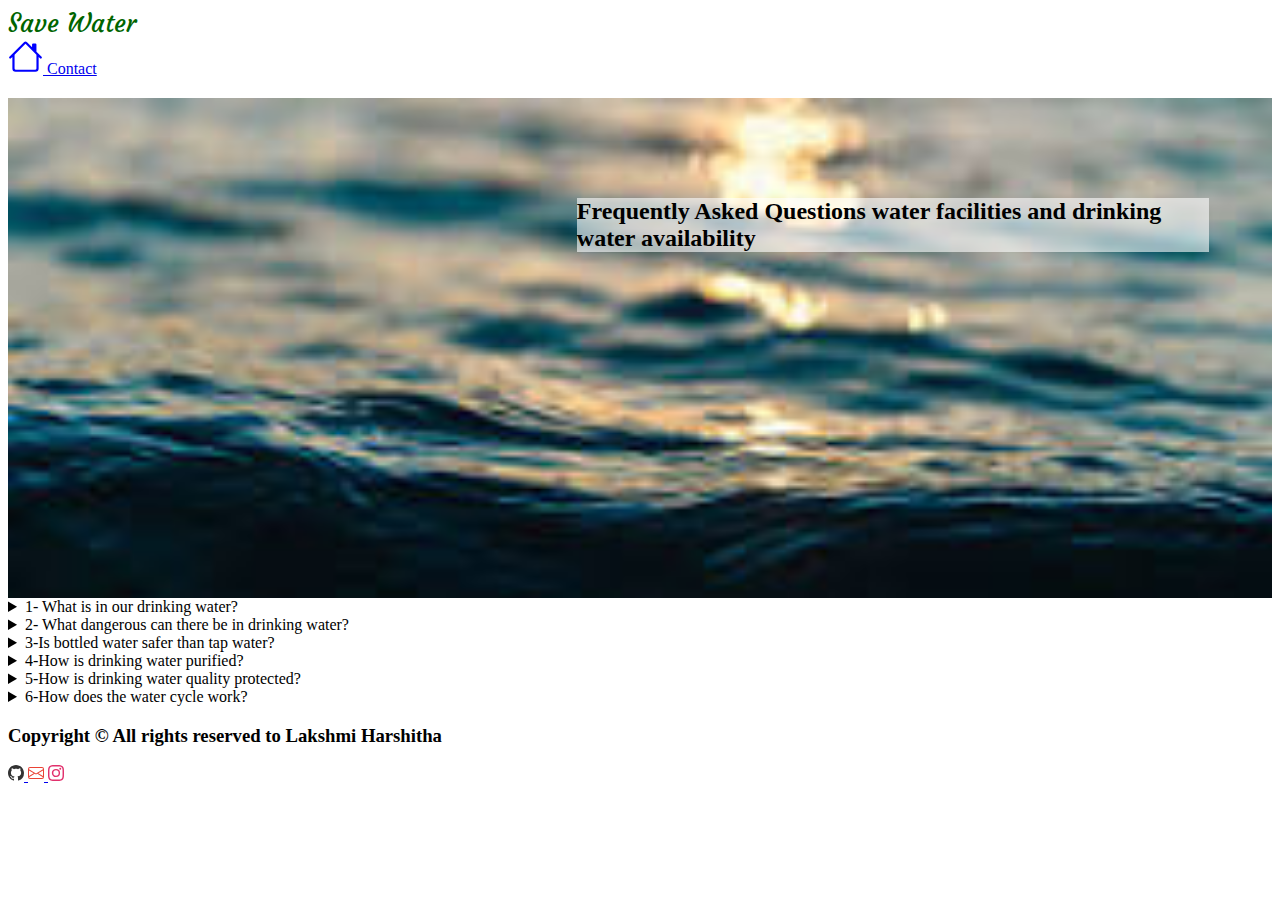
<file: FAQ'S.html>
<!DOCTYPE html>
<html lang="en">
  <head>
    <meta charset="UTF-8" />
    <meta name="viewport" content="width=device-width, initial-scale=1.0" />
    <title>FAQ's</title>
    <link rel="preconnect" href="https://fonts.googleapis.com" />
    <link rel="preconnect" href="https://fonts.gstatic.com" crossorigin />
    <link
      href="https://fonts.googleapis.com/css2?family=Courgette&family=Kaushan+Script&display=swap"
      rel="stylesheet"
    />
    <link rel="preconnect" href="https://fonts.googleapis.com" />
    <link rel="preconnect" href="https://fonts.gstatic.com" crossorigin />
    <link
      href="https://fonts.googleapis.com/css2?family=Courgette&display=swap"
      rel="stylesheet"
    />
    <link
      href="https://cdn.jsdelivr.net/npm/bootstrap@5.3.0/dist/css/bootstrap.min.css"
      rel="stylesheet"
      integrity="sha384-9ndCyUaIbzAi2FUVXJi0CjmCapSmO7SnpJef0486qhLnuZ2cdeRhO02iuK6FUUVM"
      crossorigin="anonymous"
    />
    <link rel="stylesheet" href="./FAQ'S.css" />
  </head>
  <body>
    <!-- navigation bar  -->
    <nav class="navigation d-flex justify-content-between m-3">
      <div class="brand">
        <a class="fw-bold fs-1 text-primary" href="./index.html">Save Water</a>
      </div>
      <div>
        <div class="pt-2">
          <a href="./index.html">
            <svg
              xmlns="http://www.w3.org/2000/svg"
              width="35"
              height="35"
              fill="blue"
              class="bi bi-house mx-3"
              viewBox="0 0 16 16"
            >
              <path
                d="M8.707 1.5a1 1 0 0 0-1.414 0L.646 8.146a.5.5 0 0 0 .708.708L2 8.207V13.5A1.5 1.5 0 0 0 3.5 15h9a1.5 1.5 0 0 0 1.5-1.5V8.207l.646.647a.5.5 0 0 0 .708-.708L13 5.793V2.5a.5.5 0 0 0-.5-.5h-1a.5.5 0 0 0-.5.5v1.293L8.707 1.5ZM13 7.207V13.5a.5.5 0 0 1-.5.5h-9a.5.5 0 0 1-.5-.5V7.207l5-5 5 5Z"
              />
            </svg>
          </a>
          <a href="./contact.html" class="btn btn-primary mx-3">Contact</a>
        </div>
      </div>
    </nav>

    <div class="faq-bg">
      <!-- <img src="./images/faq's.jpg" class="img-fluid" alt="wheatimg" /> -->
      <div class="text">
        <h2 class="bg-text fs-1 p-4">
          Frequently Asked Questions water facilities and drinking water
          availability
        </h2>
      </div>
    </div>
    <!-- FAQ'S AND ANSWERS -->
    <div class="container-fluid my-4">
      <details class="FAQs p-3 mb-3 border border-primary rounded">
        <summary class="fs-5">1- What is in our drinking water?</summary>
        <div class="pt-3">
          <p class="fs-6">
            Naturally occurring chemicals and minerals (e.g., arsenic, radon,
            uranium) Local land use practices (e.g., fertilizers, pesticides,
            livestock, concentrated animal feeding operations)
          </p>
        </div>
      </details>

      <details class="FAQs p-3 mb-3 border border-primary rounded">
        <summary class="fs-5">
          2- What dangerous can there be in drinking water?
        </summary>
        <div class="pt-3">
          <p>
            Contaminated water and poor sanitation are linked to transmission of
            diseases such as cholera, diarrhoea, dysentery, hepatitis A, typhoid
            and polio. Absent, inadequate, or inappropriately managed water and
            sanitation services expose individuals to preventable health risks.
          </p>
        </div>
      </details>

      <details class="FAQs p-3 mb-3 border border-primary rounded">
        <summary class="fs-5">3-Is bottled water safer than tap water?</summary>
        <div class="pt-3">
          <p>
            bottled water had less bacteria in it than tap water in three out of
            four samples. But it's worth pointing out that both tap and bottled
            water have to adhere to strict safety standards so both are safe to
            drink.
          </p>
        </div>
      </details>

      <details class="FAQs p-3 mb-3 border border-primary rounded">
        <summary class="fs-5">4-How is drinking water purified?</summary>
        <div class="pt-3">
          <p>
            During filtration, the clear water passes through filters that have
            different pore sizes and are made of different materials (such as
            sand, gravel, and charcoal). These filters remove dissolved
            particles and germs, such as dust, chemicals, parasites, bacteria,
            and viruses.
          </p>
        </div>
      </details>

      <details class="FAQs p-3 mb-3 border border-primary rounded">
        <summary class="fs-5">
          5-How is drinking water quality protected?
        </summary>
        <div class="pt-3">
          <p>
            Assessing the potential sources of contamination in the protection
            area; Prioritizing efforts to reduce potential of impacts; and.
            Implementing management measures.
          </p>
        </div>
      </details>

      <details class="FAQs p-3 mb-3 border border-primary rounded">
        <summary class="fs-5">6-How does the water cycle work?</summary>
        <div class="pt-3">
          <p>
            It is a complex system that includes many different processes.
            Liquid water evaporates into water vapor, condenses to form clouds,
            and precipitates back to earth in the form of rain and snow. Water
            in different phases moves through the atmosphere (transportation).
          </p>
        </div>
      </details>
    </div>
     <div class="row p-3">
                  <h3 class=" col-lg-6 col-sm-12 fs-6"> Copyright &copy; All rights reserved to Lakshmi Harshitha</h3>
                  <div class="col-lg-6 col-sm-12 d-flex justify-content-end gap-4">
                    </a>
                    <a href="https://github.com/TLakshmiHarshitha"><svg xmlns="http://www.w3.org/2000/svg" width="16" height="16" fill="currentColor" class="bi bi-github" viewBox="0 0 16 16">
                      <path fill="#333" d="M8 0C3.58 0 0 3.58 0 8c0 3.54 2.29 6.53 5.47 7.59.4.07.55-.17.55-.38 0-.19-.01-.82-.01-1.49-2.01.37-2.53-.49-2.69-.94-.09-.23-.48-.94-.82-1.13-.28-.15-.68-.52-.01-.53.63-.01 1.08.58 1.23.82.72 1.21 1.87.87 2.33.66.07-.52.28-.87.51-1.07-1.78-.2-3.64-.89-3.64-3.95 0-.87.31-1.59.82-2.15-.08-.2-.36-1.02.08-2.12 0 0 .67-.21 2.2.82.64-.18 1.32-.27 2-.27.68 0 1.36.09 2 .27 1.53-1.04 2.2-.82 2.2-.82.44 1.1.16 1.92.08 2.12.51.56.82 1.27.82 2.15 0 3.07-1.87 3.75-3.65 3.95.29.25.54.73.54 1.48 0 1.07-.01 1.93-.01 2.2 0 .21.15.46.55.38A8.012 8.012 0 0 0 16 8c0-4.42-3.58-8-8-8z"/>
                      </svg>
                    </a>
                    <a href="mailto:harshithatalluru@gmail.com"><svg xmlns="http://www.w3.org/2000/svg" width="16" height="16" fill="currentColor" class="bi bi-envelope" viewBox="0 0 16 16">
                      <path fill="#EA4335" d="M0 4a2 2 0 0 1 2-2h12a2 2 0 0 1 2 2v8a2 2 0 0 1-2 2H2a2 2 0 0 1-2-2V4Zm2-1a1 1 0 0 0-1 1v.217l7 4.2 7-4.2V4a1 1 0 0 0-1-1H2Zm13 2.383-4.708 2.825L15 11.105V5.383Zm-.034 6.876-5.64-3.471L8 9.583l-1.326-.795-5.64 3.47A1 1 0 0 0 2 13h12a1 1 0 0 0 .966-.741ZM1 11.105l4.708-2.897L1 5.383v5.722Z"/>
                      </svg>
                    </a>
                    <a href="https://www.instagram.com/harshitha_4910/"><svg xmlns="http://www.w3.org/2000/svg" width="16" height="16" fill="currentColor" class="bi bi-instagram" viewBox="0 0 16 16">
                      <path fill="#e1306c" d="M8 0C5.829 0 5.556.01 4.703.048 3.85.088 3.269.222 2.76.42a3.917 3.917 0 0 0-1.417.923A3.927 3.927 0 0 0 .42 2.76C.222 3.268.087 3.85.048 4.7.01 5.555 0 5.827 0 8.001c0 2.172.01 2.444.048 3.297.04.852.174 1.433.372 1.942.205.526.478.972.923 1.417.444.445.89.719 1.416.923.51.198 1.09.333 1.942.372C5.555 15.99 5.827 16 8 16s2.444-.01 3.298-.048c.851-.04 1.434-.174 1.943-.372a3.916 3.916 0 0 0 1.416-.923c.445-.445.718-.891.923-1.417.197-.509.332-1.09.372-1.942C15.99 10.445 16 10.173 16 8s-.01-2.445-.048-3.299c-.04-.851-.175-1.433-.372-1.941a3.926 3.926 0 0 0-.923-1.417A3.911 3.911 0 0 0 13.24.42c-.51-.198-1.092-.333-1.943-.372C10.443.01 10.172 0 7.998 0h.003zm-.717 1.442h.718c2.136 0 2.389.007 3.232.046.78.035 1.204.166 1.486.275.373.145.64.319.92.599.28.28.453.546.598.92.11.281.24.705.275 1.485.039.843.047 1.096.047 3.231s-.008 2.389-.047 3.232c-.035.78-.166 1.203-.275 1.485a2.47 2.47 0 0 1-.599.919c-.28.28-.546.453-.92.598-.28.11-.704.24-1.485.276-.843.038-1.096.047-3.232.047s-2.39-.009-3.233-.047c-.78-.036-1.203-.166-1.485-.276a2.478 2.478 0 0 1-.92-.598 2.48 2.48 0 0 1-.6-.92c-.109-.281-.24-.705-.275-1.485-.038-.843-.046-1.096-.046-3.233 0-2.136.008-2.388.046-3.231.036-.78.166-1.204.276-1.486.145-.373.319-.64.599-.92.28-.28.546-.453.92-.598.282-.11.705-.24 1.485-.276.738-.034 1.024-.044 2.515-.045v.002zm4.988 1.328a.96.96 0 1 0 0 1.92.96.96 0 0 0 0-1.92zm-4.27 1.122a4.109 4.109 0 1 0 0 8.217 4.109 4.109 0 0 0 0-8.217zm0 1.441a2.667 2.667 0 1 1 0 5.334 2.667 2.667 0 0 1 0-5.334z"/>
                      </svg>
                    </a>
                  </div>
                </div>
              </div>

    <script
      src="https://cdn.jsdelivr.net/npm/bootstrap@5.3.0/dist/js/bootstrap.bundle.min.js"
      integrity="sha384-geWF76RCwLtnZ8qwWowPQNguL3RmwHVBC9FhGdlKrxdiJJigb/j/68SIy3Te4Bkz"
      crossorigin="anonymous"
    ></script>
  </body>
</html>
</file>
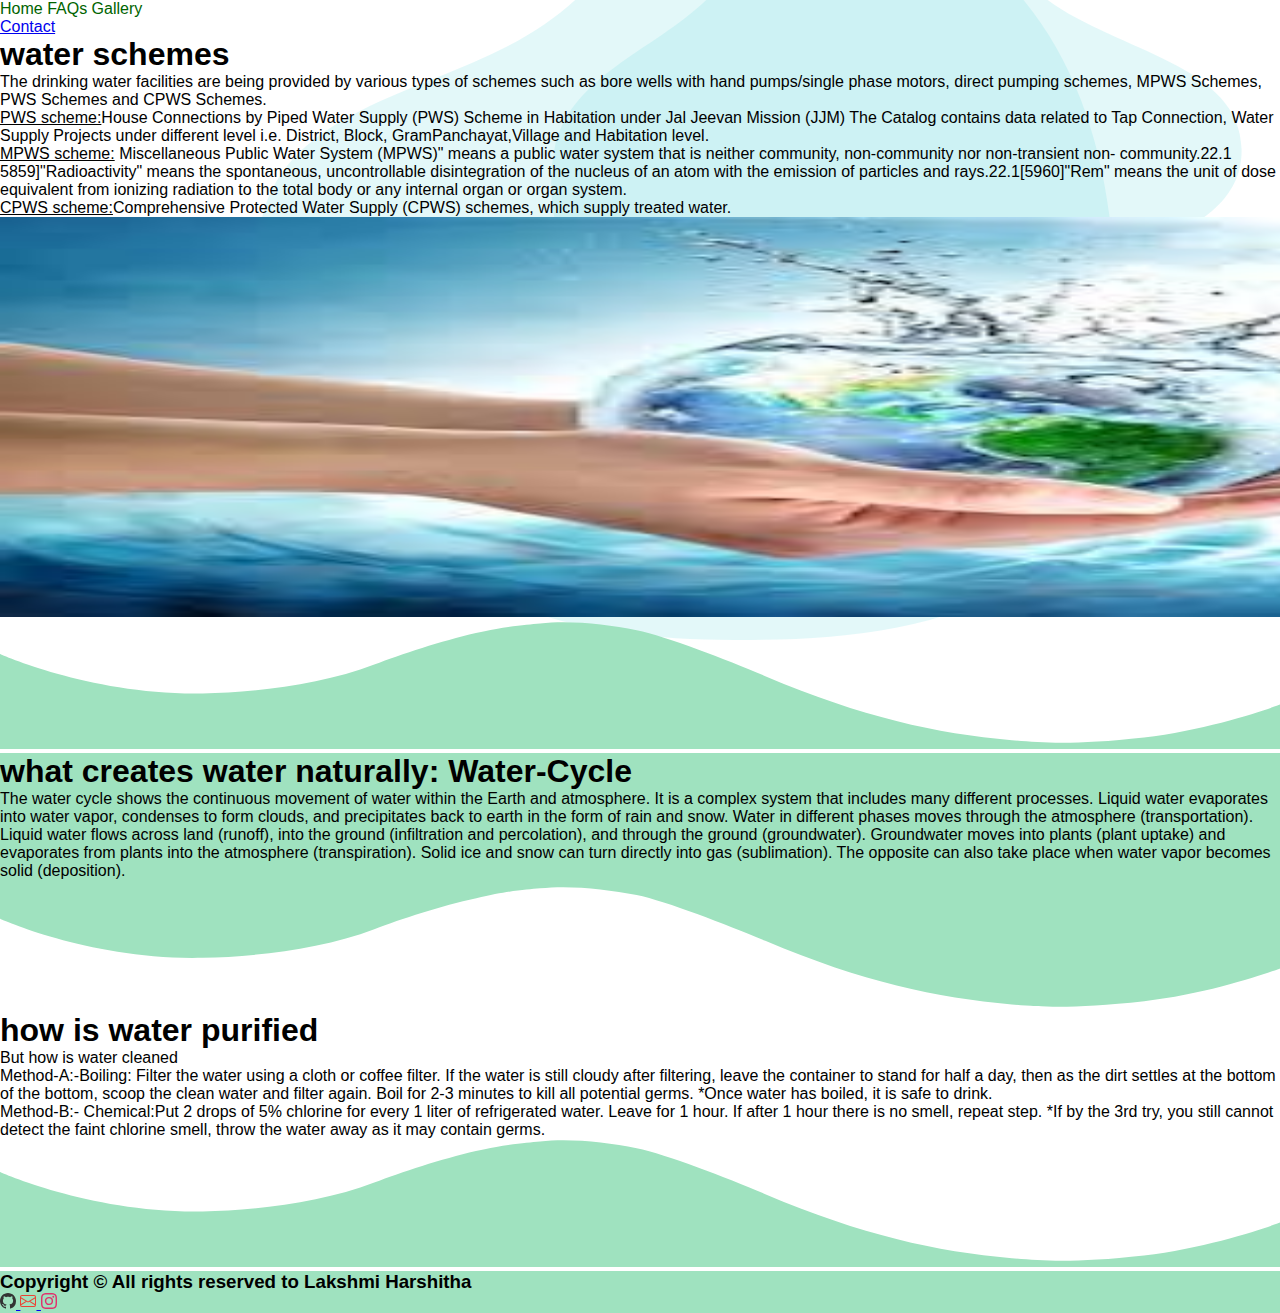
<file: services.html>
<!DOCTYPE html>
<html lang="en">
  <head>
    <meta charset="UTF-8" />
    <meta name="viewport" content="width=device-width, initial-scale=1.0" />
    <title>Services</title>
    <link
      href="https://cdn.jsdelivr.net/npm/bootstrap@5.3.0/dist/css/bootstrap.min.css"
      rel="stylesheet"
      integrity="sha384-9ndCyUaIbzAi2FUVXJi0CjmCapSmO7SnpJef0486qhLnuZ2cdeRhO02iuK6FUUVM"
      crossorigin="anonymous"
    />
    <link rel="stylesheet" href="./services.css" />
  </head>
  <body>
    <div class="main container-fluid">
      <div class="container-lg d-flex justify-content-between my-4">
        <div class="nav d-flex gap-5">
          <a href="./index.html" class="home fs-4 fw-bold">Home</a>
          <a href="./FAQ'S.html" class="faq fs-4 fw-bold">FAQs</a>
          <a href="./gallery.html" class="gallery fs-4 fw-bold">Gallery</a>
        </div>
        <div>
          <a href="./contact.html" class="btn btn-success">Contact</a>
        </div>
      </div>

      <div class="container-sm pt-5">
        <h1 class="organic fw-bold fs-2 pt-5">water schemes</h1>
        <div class="d-flex gap mt-5">
          <div class="points fw-medium fs-5">
            <p>
              <span class="text-success fw-bold"></span>The drinking water
              facilities are being provided by various types of schemes such as
              bore wells with hand pumps/single phase motors, direct pumping
              schemes, MPWS Schemes, PWS Schemes and CPWS Schemes.
            </p>
            <p>
              <span class="text-success fw-bold">PWS scheme:</span>House
              Connections by Piped Water Supply (PWS) Scheme in Habitation under
              Jal Jeevan Mission (JJM) The Catalog contains data related to Tap
              Connection, Water Supply Projects under different level i.e.
              District, Block, GramPanchayat,Village and Habitation level.
            </p>
            <p>
              <span class="text-success fw-bold">MPWS scheme:</span>
              Miscellaneous Public Water System (MPWS)" means a public water
              system that is neither community, non-community nor non-transient
              non- community.22.1 5859]"Radioactivity" means the spontaneous,
              uncontrollable disintegration of the nucleus of an atom with the
              emission of particles and rays.22.1[5960]"Rem" means the unit of
              dose equivalent from ionizing radiation to the total body or any
              internal organ or organ system.
            </p>
            <p>
              <span class="text-success fw-bold">CPWS scheme:</span
              >Comprehensive Protected Water Supply (CPWS) schemes, which supply
              treated water.
            </p>
          </div>
          <div class="image">
            <img
              src="./images/download (1).jpg"
              class="img-fluid"
              alt="img"
              style="width: 2000px;height: 400px;"
            />
          </div>
        </div>
      </div>

      <div class="container-fluid serv-1" id="service-1">
        <div class="svg mt-5">
          <svg
            xmlns="http://www.w3.org/2000/svg"
            viewBox="0 0 1000 100"
            preserveAspectRatio="none"
          >
            <path
              class="elementor-shape-fill"
              fill="#9FE2BF"
              d="M790.5,93.1c-59.3-5.3-116.8-18-192.6-50c-29.6-12.7-76.9-31-100.5-35.9c-23.6-4.9-52.6-7.8-75.5-5.3
                        c-10.2,1.1-22.6,1.4-50.1,7.4c-27.2,6.3-58.2,16.6-79.4,24.7c-41.3,15.9-94.9,21.9-134,22.6C72,58.2,0,25.8,0,25.8V100h1000V65.3
                        c0,0-51.5,19.4-106.2,25.7C839.5,97,814.1,95.2,790.5,93.1z"
            ></path>
          </svg>
        </div>
        <div class="steps pb-4">
            <div class="container">
                <h1 class="heading fw-bold fs-4 pb-3 text-decoration-underline">what creates water naturally: Water-Cycle</h1>
                <p class="fw-medium fs-6"> <span class="fw-bold fs-5"></span> The water cycle shows the continuous movement of water within the Earth and atmosphere. It is a complex system that includes many different processes. Liquid water evaporates into water vapor, condenses to form clouds, and precipitates back to earth in the form of rain and snow. Water in different phases moves through the atmosphere (transportation). Liquid water flows across land (runoff), into the ground (infiltration and percolation), and through the ground (groundwater). Groundwater moves into plants (plant uptake) and evaporates from plants into the atmosphere (transpiration). Solid ice and snow can turn directly into gas (sublimation). The opposite can also take place when water vapor becomes solid (deposition).</p>   
            </div>

        </div>
        <svg xmlns="http://www.w3.org/2000/svg" viewBox="0 0 1000 100" preserveAspectRatio="none">
            <path class="elementor-shape-fill" fill="#9FE2BF" d="M421.9,6.5c22.6-2.5,51.5,0.4,75.5,5.3c23.6,4.9,70.9,23.5,100.5,35.7c75.8,32.2,133.7,44.5,192.6,49.7
                c23.6,2.1,48.7,3.5,103.4-2.5c54.7-6,106.2-25.6,106.2-25.6V0H0v30.3c0,0,72,32.6,158.4,30.5c39.2-0.7,92.8-6.7,134-22.4
                c21.2-8.1,52.2-18.2,79.7-24.2C399.3,7.9,411.6,7.5,421.9,6.5z"></path></svg>
    </div>

    

    <div class="container">
        <div class="technique mb-5 pb-4">
            <h1 class="heading fw-bold fs-4 pb-3 text-decoration-underline">how is water purified</h1>
            <p class="fw-medium fs-5"> <span class="fw-bold text-success fs-5"></span>But how is water cleaned</p>
            <p class="fw-medium fs-5"> <span class="fw-bold text-success fs-5">Method-A:-Boiling:</span>
                Filter the water using a cloth or coffee filter.
                If the water is still cloudy after filtering, leave the container to stand for half a day, then as the dirt settles at the bottom of the bottom, scoop the clean water and filter again.
                Boil for 2-3 minutes to kill all potential germs.
                *Once water has boiled, it is safe to drink.</p>
            <p class="fw-medium fs-5"> <span class="fw-bold text-success fs-5">Method-B:- Chemical:</span>Put 2 drops of 5% chlorine for every 1 liter of refrigerated water.  Leave for 1 hour.
                If after 1 hour there is no smell, repeat step.
                *If by the 3rd try, you still cannot detect the faint chlorine smell, throw the water away as it may contain germs.
            </p>
        </div>
    </div>

    <svg xmlns="http://www.w3.org/2000/svg" viewBox="0 0 1000 100" preserveAspectRatio="none">
        <path class="elementor-shape-fill" fill="#9FE2BF" d="M790.5,93.1c-59.3-5.3-116.8-18-192.6-50c-29.6-12.7-76.9-31-100.5-35.9c-23.6-4.9-52.6-7.8-75.5-5.3
            c-10.2,1.1-22.6,1.4-50.1,7.4c-27.2,6.3-58.2,16.6-79.4,24.7c-41.3,15.9-94.9,21.9-134,22.6C72,58.2,0,25.8,0,25.8V100h1000V65.3
            c0,0-51.5,19.4-106.2,25.7C839.5,97,814.1,95.2,790.5,93.1z"></path>
        </svg>
      <div class="container-fluid foot">
                <div class="row p-3">
                  <h3 class=" col-lg-6 col-sm-12 fs-6 text-light"> Copyright &copy; All rights reserved to Lakshmi Harshitha</h3>
                  <div class="col-lg-6 col-sm-12 d-flex justify-content-end gap-4">
                    </a>
                    <a href="https://github.com/TLakshmiHarshitha"><svg xmlns="http://www.w3.org/2000/svg" width="16" height="16" fill="currentColor" class="bi bi-github" viewBox="0 0 16 16">
                      <path fill="#333" d="M8 0C3.58 0 0 3.58 0 8c0 3.54 2.29 6.53 5.47 7.59.4.07.55-.17.55-.38 0-.19-.01-.82-.01-1.49-2.01.37-2.53-.49-2.69-.94-.09-.23-.48-.94-.82-1.13-.28-.15-.68-.52-.01-.53.63-.01 1.08.58 1.23.82.72 1.21 1.87.87 2.33.66.07-.52.28-.87.51-1.07-1.78-.2-3.64-.89-3.64-3.95 0-.87.31-1.59.82-2.15-.08-.2-.36-1.02.08-2.12 0 0 .67-.21 2.2.82.64-.18 1.32-.27 2-.27.68 0 1.36.09 2 .27 1.53-1.04 2.2-.82 2.2-.82.44 1.1.16 1.92.08 2.12.51.56.82 1.27.82 2.15 0 3.07-1.87 3.75-3.65 3.95.29.25.54.73.54 1.48 0 1.07-.01 1.93-.01 2.2 0 .21.15.46.55.38A8.012 8.012 0 0 0 16 8c0-4.42-3.58-8-8-8z"/>
                      </svg>
                    </a>
                    <a href="mailto:harshithatalluru@gmail.com"><svg xmlns="http://www.w3.org/2000/svg" width="16" height="16" fill="currentColor" class="bi bi-envelope" viewBox="0 0 16 16">
                      <path fill="#EA4335" d="M0 4a2 2 0 0 1 2-2h12a2 2 0 0 1 2 2v8a2 2 0 0 1-2 2H2a2 2 0 0 1-2-2V4Zm2-1a1 1 0 0 0-1 1v.217l7 4.2 7-4.2V4a1 1 0 0 0-1-1H2Zm13 2.383-4.708 2.825L15 11.105V5.383Zm-.034 6.876-5.64-3.471L8 9.583l-1.326-.795-5.64 3.47A1 1 0 0 0 2 13h12a1 1 0 0 0 .966-.741ZM1 11.105l4.708-2.897L1 5.383v5.722Z"/>
                      </svg>
                    </a>
                    <a href="https://www.instagram.com/harshitha_4910/"><svg xmlns="http://www.w3.org/2000/svg" width="16" height="16" fill="currentColor" class="bi bi-instagram" viewBox="0 0 16 16">
                      <path fill="#e1306c" d="M8 0C5.829 0 5.556.01 4.703.048 3.85.088 3.269.222 2.76.42a3.917 3.917 0 0 0-1.417.923A3.927 3.927 0 0 0 .42 2.76C.222 3.268.087 3.85.048 4.7.01 5.555 0 5.827 0 8.001c0 2.172.01 2.444.048 3.297.04.852.174 1.433.372 1.942.205.526.478.972.923 1.417.444.445.89.719 1.416.923.51.198 1.09.333 1.942.372C5.555 15.99 5.827 16 8 16s2.444-.01 3.298-.048c.851-.04 1.434-.174 1.943-.372a3.916 3.916 0 0 0 1.416-.923c.445-.445.718-.891.923-1.417.197-.509.332-1.09.372-1.942C15.99 10.445 16 10.173 16 8s-.01-2.445-.048-3.299c-.04-.851-.175-1.433-.372-1.941a3.926 3.926 0 0 0-.923-1.417A3.911 3.911 0 0 0 13.24.42c-.51-.198-1.092-.333-1.943-.372C10.443.01 10.172 0 7.998 0h.003zm-.717 1.442h.718c2.136 0 2.389.007 3.232.046.78.035 1.204.166 1.486.275.373.145.64.319.92.599.28.28.453.546.598.92.11.281.24.705.275 1.485.039.843.047 1.096.047 3.231s-.008 2.389-.047 3.232c-.035.78-.166 1.203-.275 1.485a2.47 2.47 0 0 1-.599.919c-.28.28-.546.453-.92.598-.28.11-.704.24-1.485.276-.843.038-1.096.047-3.232.047s-2.39-.009-3.233-.047c-.78-.036-1.203-.166-1.485-.276a2.478 2.478 0 0 1-.92-.598 2.48 2.48 0 0 1-.6-.92c-.109-.281-.24-.705-.275-1.485-.038-.843-.046-1.096-.046-3.233 0-2.136.008-2.388.046-3.231.036-.78.166-1.204.276-1.486.145-.373.319-.64.599-.92.28-.28.546-.453.92-.598.282-.11.705-.24 1.485-.276.738-.034 1.024-.044 2.515-.045v.002zm4.988 1.328a.96.96 0 1 0 0 1.92.96.96 0 0 0 0-1.92zm-4.27 1.122a4.109 4.109 0 1 0 0 8.217 4.109 4.109 0 0 0 0-8.217zm0 1.441a2.667 2.667 0 1 1 0 5.334 2.667 2.667 0 0 1 0-5.334z"/>
                      </svg>
                    </a>
                  </div>
                </div>
              </div>
    <script
      src="https://cdn.jsdelivr.net/npm/bootstrap@5.3.0/dist/js/bootstrap.bundle.min.js"
      integrity="sha384-geWF76RCwLtnZ8qwWowPQNguL3RmwHVBC9FhGdlKrxdiJJigb/j/68SIy3Te4Bkz"
      crossorigin="anonymous"
    ></script>
  </body>
</html>
</file>
<file: services.css>
*{
    margin: 0;
    padding: 0;
    font-family: 'Segoe UI', Tahoma, Geneva, Verdana, sans-serif;
}

body{
    background:url('images/day-care-hero-blobs-background.svg');
    background-size: contain;
    background-repeat: no-repeat;
}
.nav a{
    text-decoration: none;
    color: darkgreen;
}
.gap{
    gap: 3rem;
}
.points span{
    text-decoration: underline;
}
.serv-1{
    padding-left: 0;
    padding-right: 0;
}
.steps{
    background-color:#9FE2BF;
    height:auto;
}
.foot{
    background-color: #9FE2BF;
}



@media(max-width:570px){
     .btn-success{
        display: none;
     }
     body{
        background: none;
     }

    .gap{
        gap: 0;
    }
    div.image img{
        display: none;
    }



}
</file>
